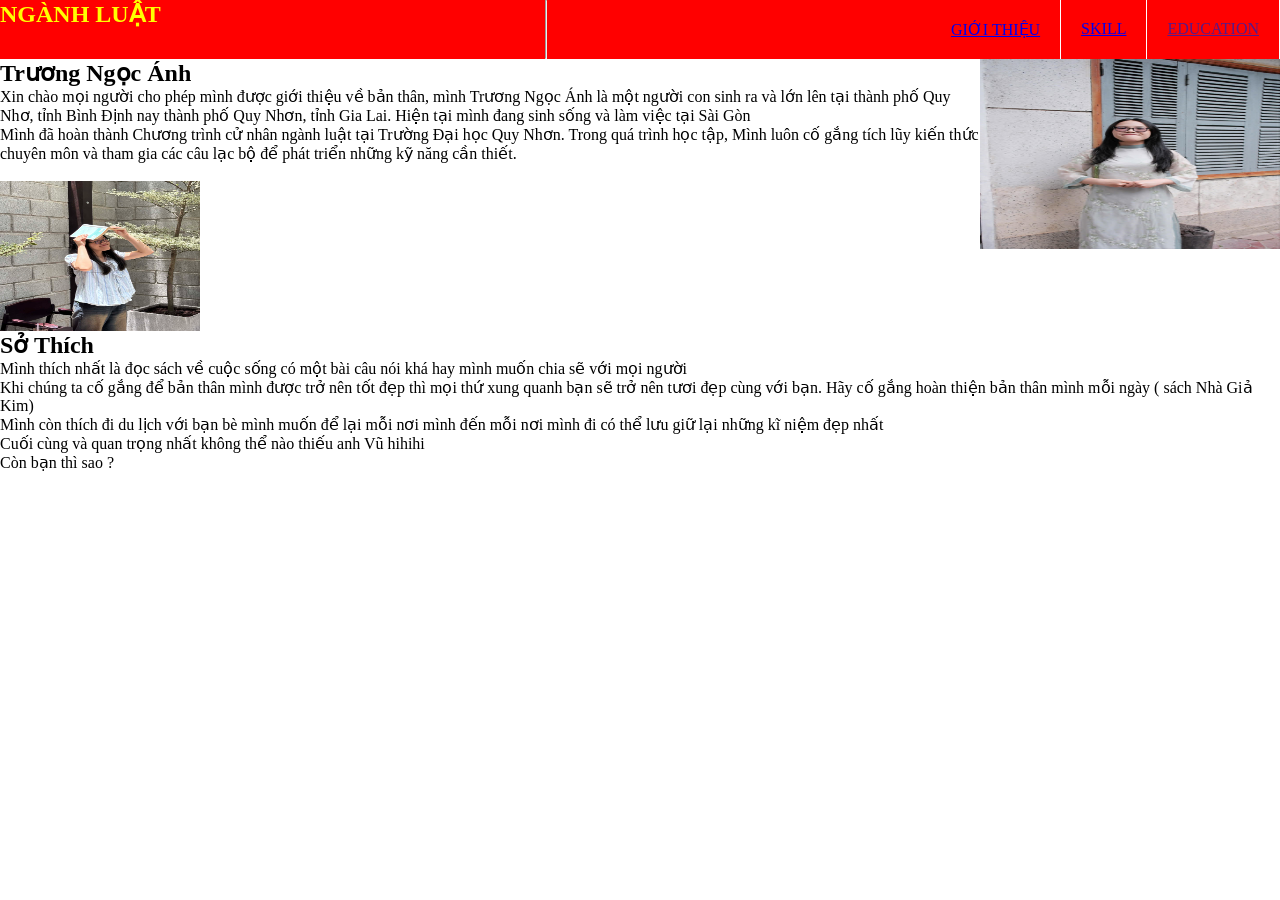
<file: index.html>
<!doctype html>
<html lang="en">
  <head>
    <meta charset="UTF-8" />
    <meta name="viewport" content="width=device-width, initial-scale=1.0" />
    <title>MY WEB</title>
    <link rel="stylesheet" href="main.css" />
    <link
      rel="stylesheet"
      href="https://fonts.googleapis.com/css2?family=Aguafina+Script&display=swap"
    />
  </head>
  <body>
    <header>
      <div class="logo"><h2>NGÀNH LUẬT</h2></div>
      <hr />
      <ul class="menu">
        <li ><a href="index.html">GIỚI THIỆU</a></li>
        <li ><a href="index2.html">SKILL</a></li>
        <li ><a href="">EDUCATION</a></li>
      </ul>
    </header>
    <section>
      <div class="tt">
        <img src="img/ánh" alt="" width="300" height="190" />
      </div>
      <h1>Trương Ngọc Ánh</h1>
      <p>
        Xin chào mọi người cho phép mình được giới thiệu về bản thân, mình
        Trương Ngọc Ánh là một người con sinh ra và lớn lên tại thành phố Quy
        Nhơ, tỉnh Bình Định nay thành phố Quy Nhơn, tỉnh Gia Lai. Hiện tại mình
        đang sinh sống và làm việc tại Sài Gòn
      </p>
      <p>
        Mình đã hoàn thành Chương trình cử nhân ngành luật tại Trường Đại học
        Quy Nhơn. Trong quá trình học tập, Mình luôn cố gắng tích lũy kiến thức
        chuyên môn và tham gia các câu lạc bộ để phát triển những kỹ năng cần
        thiết.
      </p>
      <br>
      
      <footer>
        <div id="st" >
        <img src="/img/download" alt="" width="200" height="150" />
      </div>
      <h2 >Sở Thích</h2>
      <p>Mình thích nhất là đọc sách về cuộc sống có một bài câu nói khá hay mình muốn 
        chia sẽ với mọi người <br>
        Khi chúng ta cố gắng để bản thân mình được trở nên tốt đẹp thì mọi thứ xung quanh bạn sẽ trở nên tươi đẹp cùng với bạn. Hãy cố gắng hoàn thiện bản thân mình mỗi ngày
        ( sách Nhà Giả Kim) <br>
      </p>
      <p>Mình còn thích đi du lịch với bạn bè mình muốn để lại mỗi nơi mình đến mỗi nơi mình đi có thể lưu giữ lại những kĩ niệm đẹp nhất </p>
      <p>Cuối cùng và quan trọng nhất không thể nào thiếu anh Vũ hihihi </p>
      <p>Còn bạn thì sao ?</p>
      </footer>
  </body>
</html>
</file>
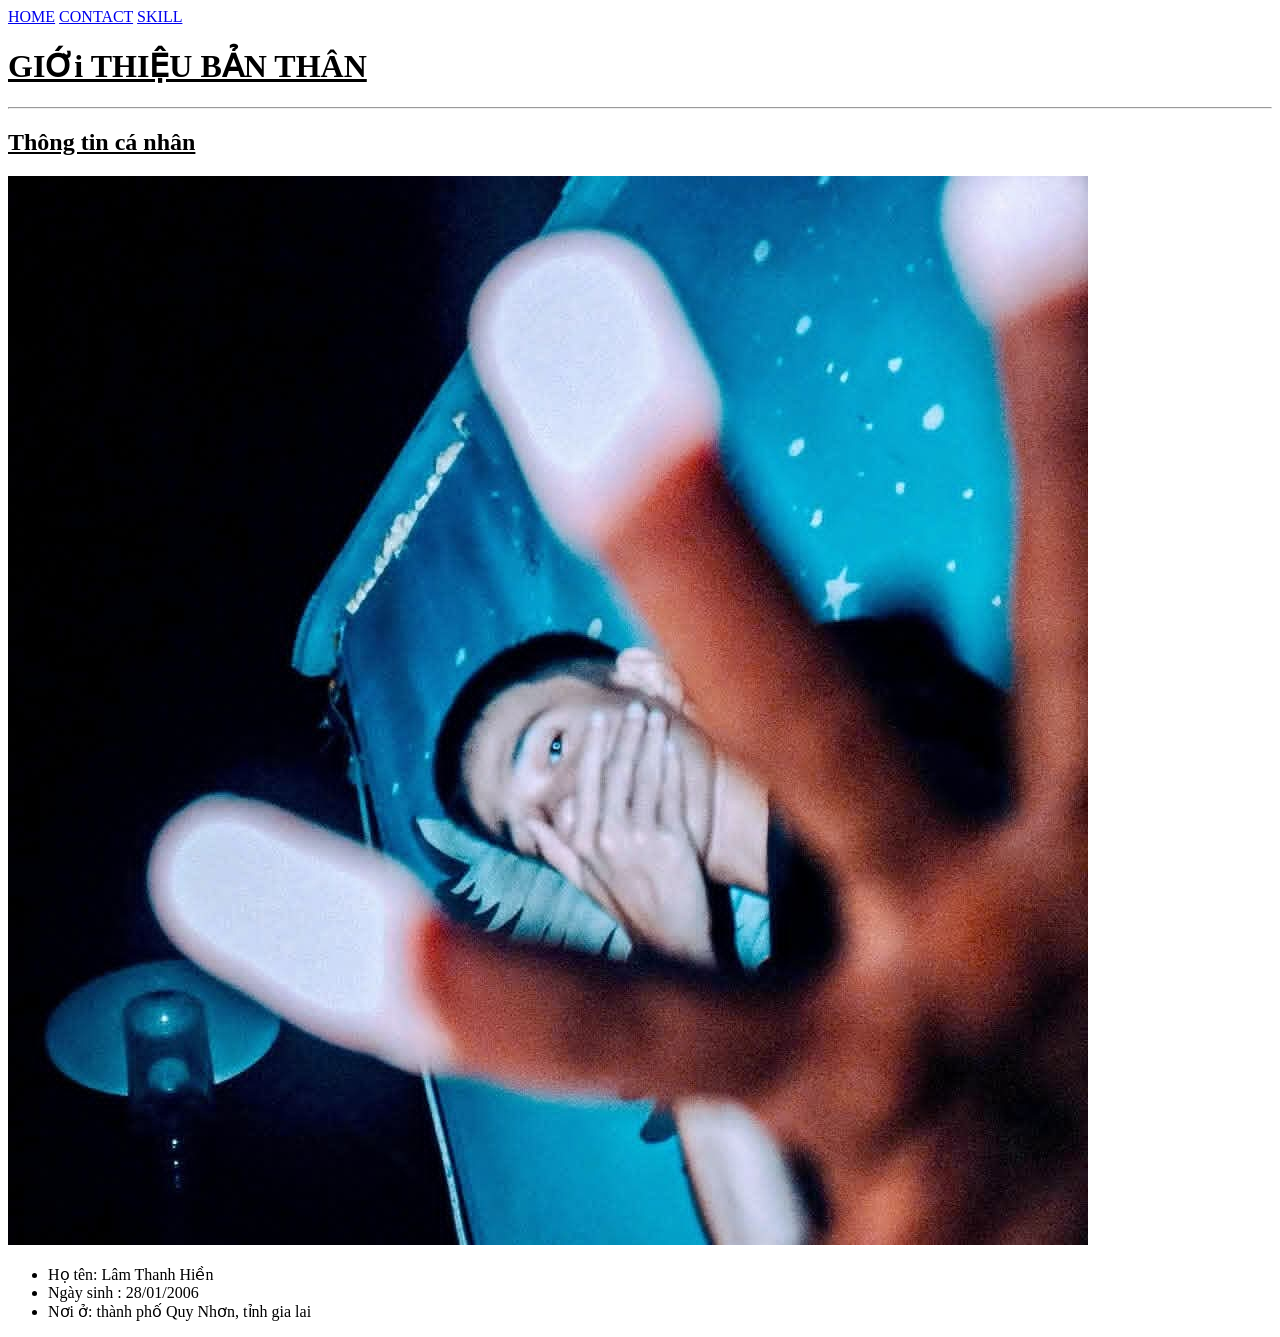
<file: web đa trang cơ bản/index.html>
<!doctype html>
<html lang="en">
  <head>
    <meta charset="UTF-8" />
    <meta name="viewport" content="width=device-width, initial-scale=1.0" />
    <title>trang cá nhân</title>
  </head>
  <body>
    <a href="index.html">HOME</a>
    <a href="/contac.html"> CONTACT</a>
    <a href="/skill.html"> SKILL </a>
    <u><h1>GIỚi THIỆU BẢN THÂN</h1></u>
    <hr />
    <u><h2>Thông tin cá nhân</h2></u>
    <a
      href="https://www.facebook.com/hien.lam.thanh.2024?locale=vi_VN"
      title="facebook cá nhân"
      ><img src="./img/download" alt="facebook Hiền Lâm Thanh" sizes="50"
    /></a>
    <ul>
      <li>Họ tên: Lâm Thanh Hiền</li>
      <li>Ngày sinh : 28/01/2006</li>
      <li>Nơi ở: thành phố Quy Nhơn, tỉnh gia lai</li>
    </ul>
  </body>
</html>
</file>
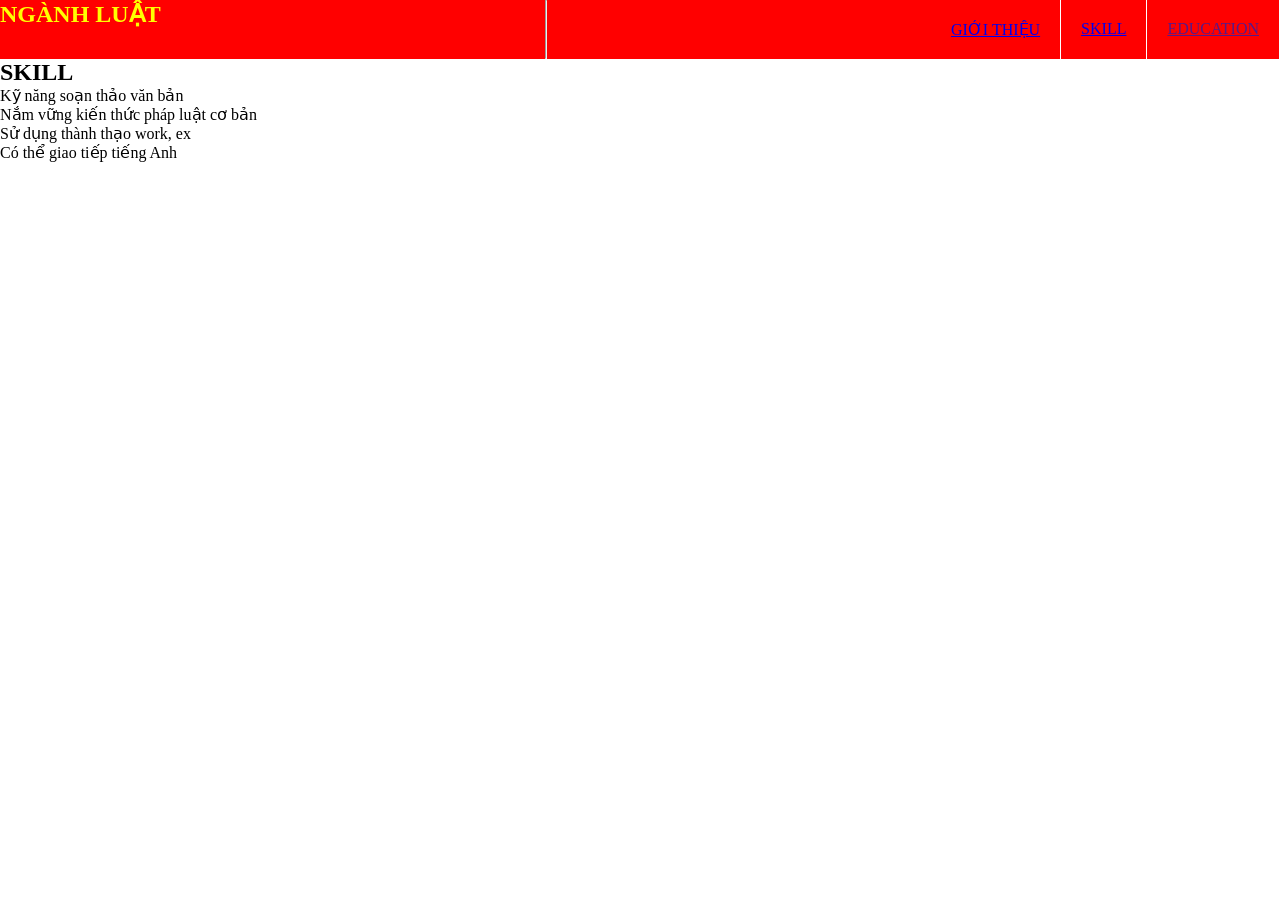
<file: index2.html>
<!doctype html>
<html lang="en">
  <head>
    <meta charset="UTF-8" />
    <meta name="viewport" content="width=device-width, initial-scale=1.0" />
    <title>skill</title>
  </head>
  <link rel="stylesheet" href="main.css" />
  <body>
    <header>
      <div class="logo"><h2>NGÀNH LUẬT</h2></div>
      <hr />
      <ul class="menu">
        <li><a href="index.html">GIỚI THIỆU</a></li>
        <li><a href="index2.html">SKILL</a></li>
        <li><a href="">EDUCATION</a></li>
      </ul>
    </header>
    <section>
      <h1>SKILL</h1>
      <ul>
        <li>Kỹ năng soạn thảo văn bản</li>
        <li>Nắm vững kiến thức pháp luật cơ bản</li>
        <li>Sử dụng thành thạo work, ex</li>
        <li>Có thể giao tiếp tiếng Anh</li>
      </ul>
    </section>
  </body>
</html>
</file>
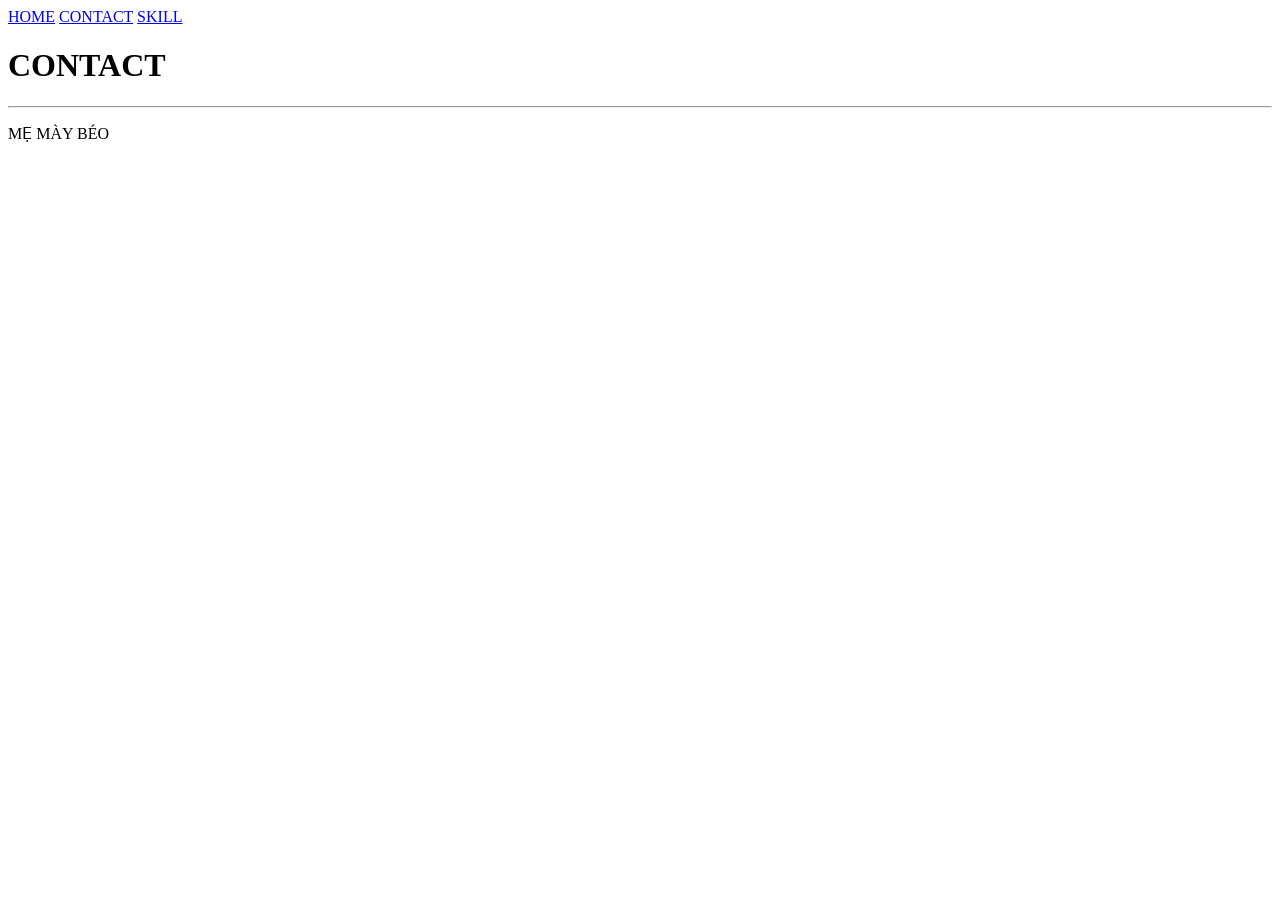
<file: web đa trang cơ bản/contact.html>
<!doctype html>
<html lang="en">
  <head>
    <meta charset="UTF-8" />
    <meta name="viewport" content="width=device-width, initial-scale=1.0" />
    <title>Document</title>
  </head>
  <body>
    <a href="/">HOME</a>
    <a href="/contac.html"> CONTACT</a>
    <a href="/skill.html"> SKILL </a>
    <h1>CONTACT</h1>
    <hr />
    <p>MẸ MÀY BÉO</p>
  </body>
</html>
</file>
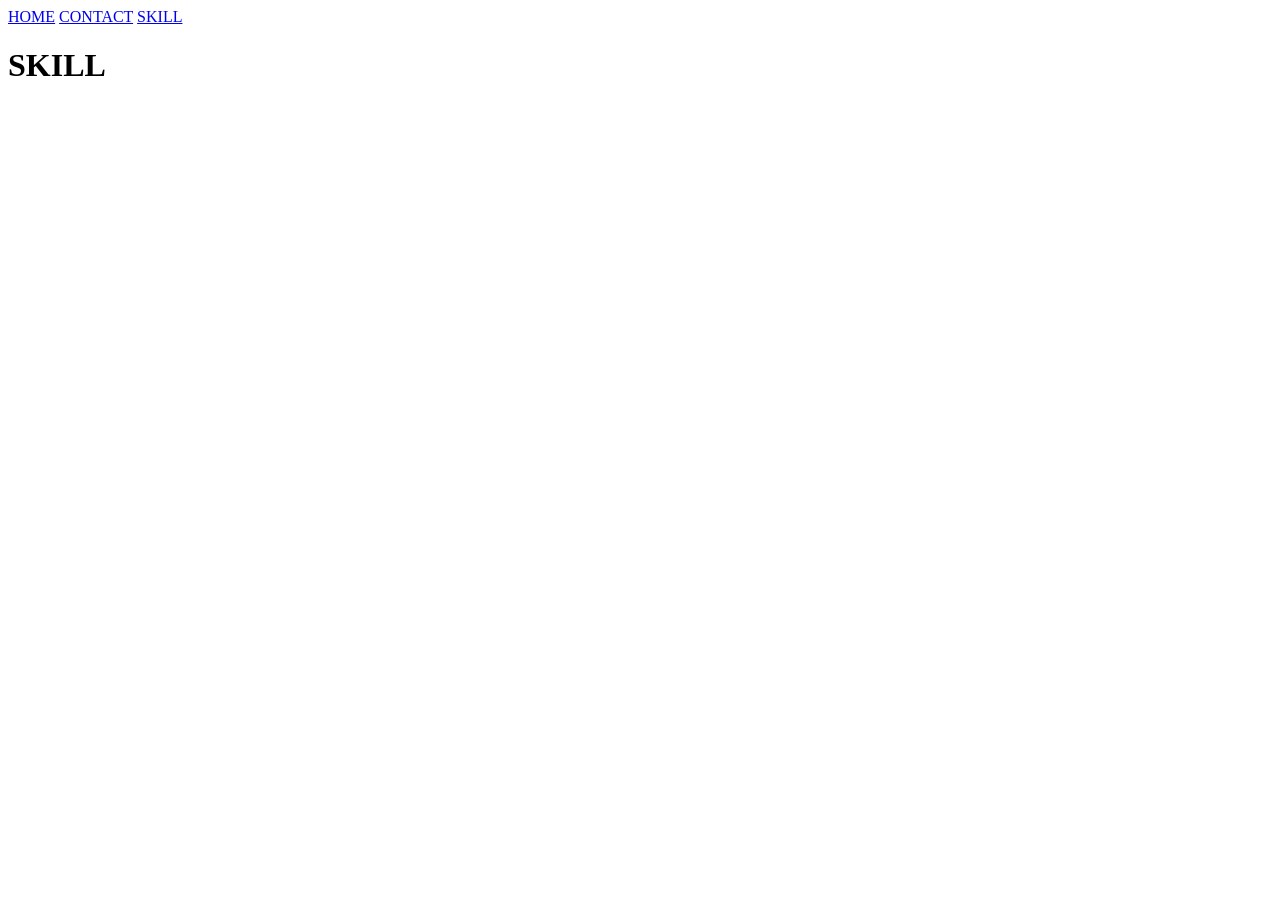
<file: web đa trang cơ bản/skill.html>
<!doctype html>
<html lang="en">
  <head>
    <meta charset="UTF-8" />
    <meta name="viewport" content="width=device-width, initial-scale=1.0" />
    <title>skill</title>
  </head>
  <body>
    <a href="/">HOME</a>
    <a href="/contac.html"> CONTACT</a>
    <a href="/skill.html"> SKILL </a>
    <h1>SKILL</h1>
  </body>
</html>
</file>
<file: main.css>
* {
  margin: 0;
  padding: 0;
  box-sizing: border-box;
}
header {
  padding: 0px, 20px;
  color: yellow;
  background-color: red;
  display: flex;
  justify-content: space-between;
}

header.logo {
  width: 30%;
  /* chuyển hoá toàn bộ thành in Hoa */
  text-transform: uppercase;
}
header ul.menu {
  display: flex;
  list-style: none;
}
/* để chử cách nhau */
header ul.menu > li {
  padding: 20px;
  border-right: 1px solid #fff;
}
#gt:active {
  background: blue;
  color: yellow;
}
#gt:hover {
  background: blue;
  color: yellow;
}

.tt {
  float: right;
}

h1,
h2 {
  font-family: cursive;
}
#st {
  display: flex;
  align-items: center;
}
</file>
